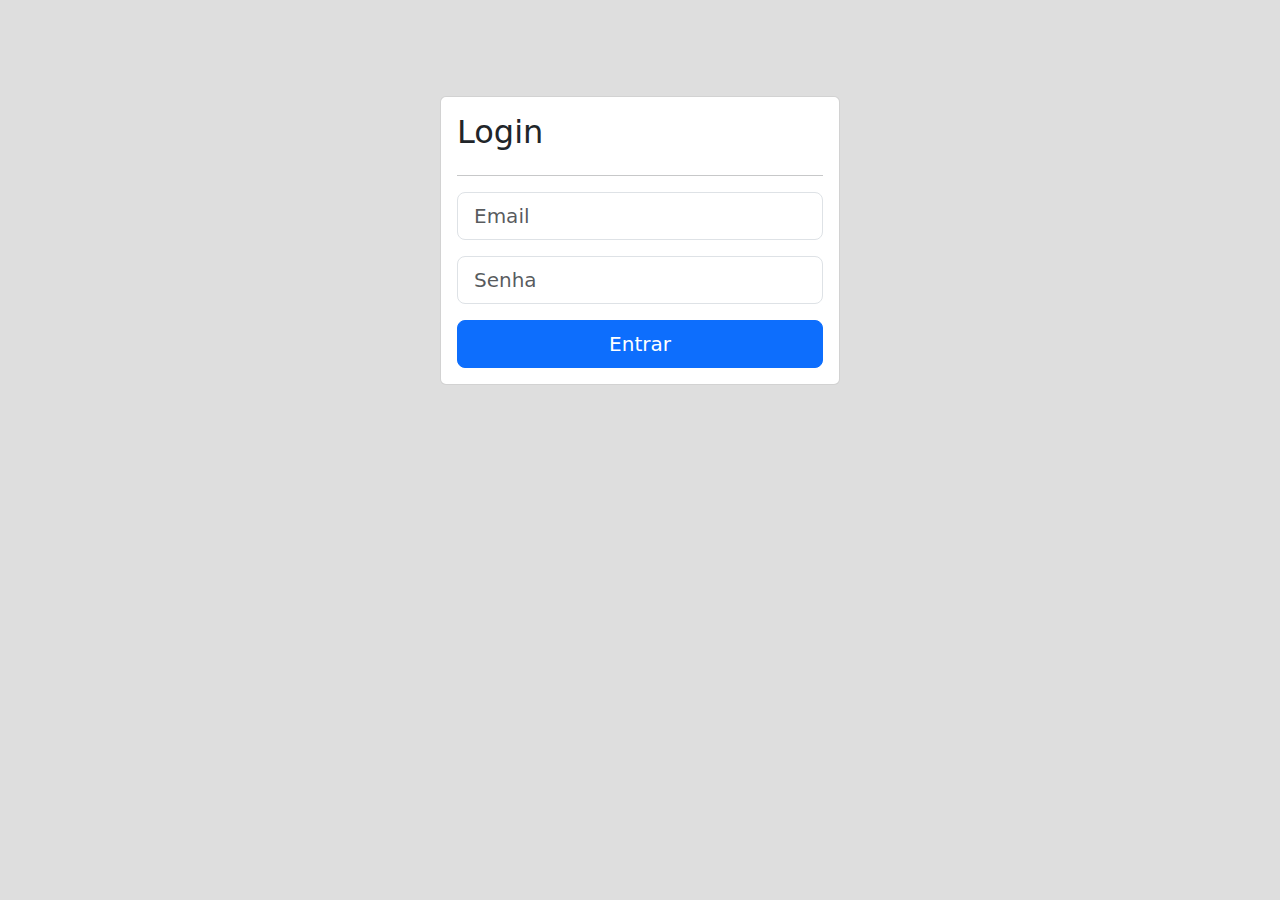
<file: index.html>
<!DOCTYPE html>
<html lang="pt-br">
<head>
  <meta charset="UTF-8" />
  <meta http-equiv="X-UA-Compatible" content="IE=edge" />
  <meta name="viewport" content="width=device-width, initial-scale=1.0" />
  <title>Login</title>
  <link href="https://fonts.googleapis.com/css2?family=Material+Icons" rel="stylesheet" />
  <link href="https://cdn.jsdelivr.net/npm/bootstrap@5.3.3/dist/css/bootstrap.min.css" rel="stylesheet" />
  <link rel="stylesheet" href="css/custom.css">
</head>
<body class="px-3">

  <div class="row mt-5">
    <div class="col-4 offset-4">
      <div class="card card-body mt-5">
        <h2>Login</h2>
        <hr />

        <form id="loginForm" action="dashboard.html" novalidate>

          <div class="mb-3">
            <input 
              type="email" 
              class="form-control form-control-lg" 
              id="email" 
              placeholder="Email" 
              required>
            <div class="invalid-feedback">
              Por favor informe um email válido.
            </div>
          </div>

        <div class="mb-3">
            <input 
                class="form-control form-control-lg" 
                placeholder="Senha" 
                type="password" 
                id="password" 
                required
            />
            <div class="invalid-feedback">
                Digite a senha.
            </div>
        </div>

          <button type="submit" class="btn btn-primary btn-lg w-100">
            Entrar
          </button>
        </form>
      </div>
    </div>
  </div>

    <script src="https://cdn.jsdelivr.net/npm/bootstrap@5.3.3/dist/js/bootstrap.bundle.min.js"></script>
    <script src="login.js"></script>
</body>
</html>
</file>
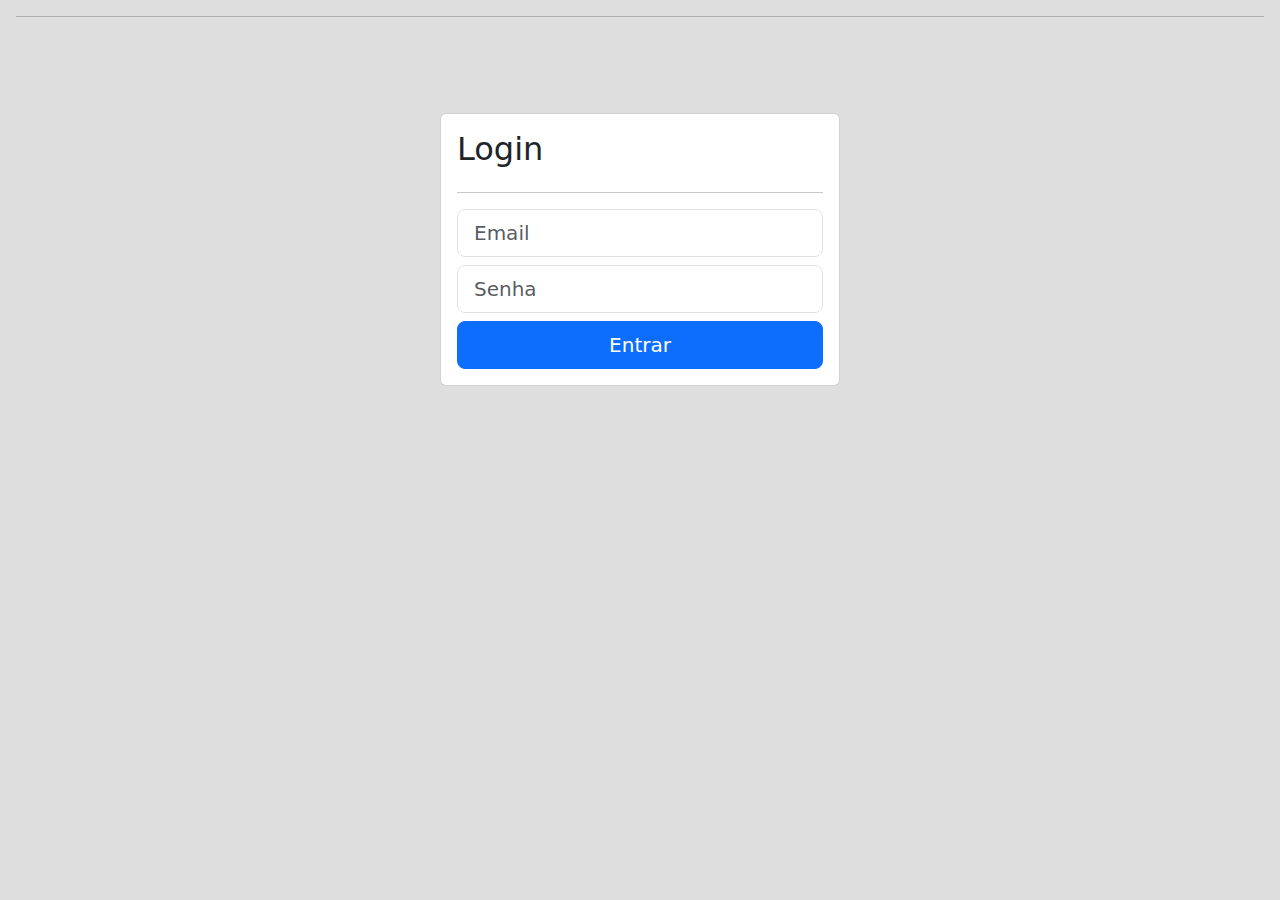
<file: Downloads/bodega-lk-main/bodega-lk-main/index.html>
<!DOCTYPE html>
<html lang="en">
    <head>
        <meta charset="UTF-8">
        <meta http-equiv="X-UA-Compatible" content="IE=edge">
        <meta name="viewport" content="width=device-width, initial-scale=1.0">
        <title>Document</title>

        <link href="https://fonts.googleapis.com/css2?family=Material+Icons"
      rel="stylesheet">
        <link href="https://cdn.jsdelivr.net/npm/bootstrap@5.3.3/dist/css/bootstrap.min.css" rel="stylesheet" integrity="sha384-QWTKZyjpPEjISv5WaRU9OFeRpok6YctnYmDr5pNlyT2bRjXh0JMhjY6hW+ALEwIH" crossorigin="anonymous">
        <link rel="stylesheet" href="css/custom.css">
    </head>
    <body class="px-3">

<hr>

<div class="row mt-5">
    <div class="col-4 offset-4">
        <div class="card card-body mt-5">
            <h2>Login</h2>
            <hr>

            <form action="dashboard.html">
                <input class="form-control form-control-lg mb-2" placeholder="Email" type="text">
                <input class="form-control form-control-lg mb-2" placeholder="Senha" type="password">

                <button class="btn btn-primary btn-lg w-100">
                    Entrar
                </button>
            </form>
        </div>
    </div>
</div>
 
<script src="https://cdn.jsdelivr.net/npm/bootstrap@5.3.3/dist/js/bootstrap.bundle.min.js" integrity="sha384-YvpcrYf0tY3lHB60NNkmXc5s9fDVZLESaAA55NDzOxhy9GkcIdslK1eN7N6jIeHz" crossorigin="anonymous"></script>
    </body>
</html>
</file>
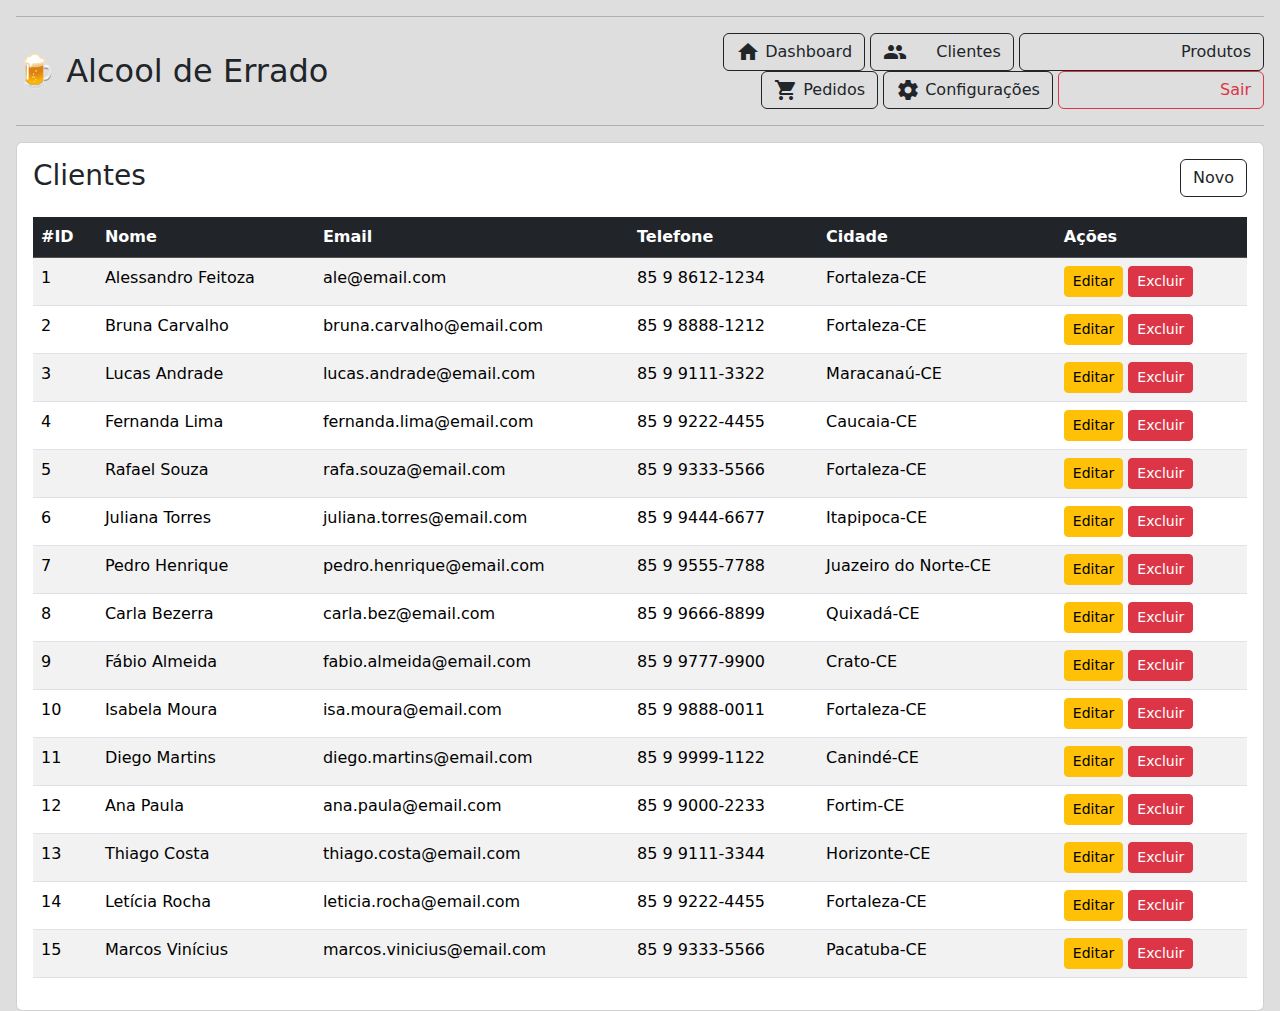
<file: clientes.html>
<!DOCTYPE html>
<html lang="en">
    <head>
        <meta charset="UTF-8">
        <meta http-equiv="X-UA-Compatible" content="IE=edge">
        <meta name="viewport" content="width=device-width, initial-scale=1.0">
        <title>Document</title>

        <link href="https://fonts.googleapis.com/css2?family=Material+Icons"
      rel="stylesheet">

        <link href="https://cdn.jsdelivr.net/npm/bootstrap@5.3.3/dist/css/bootstrap.min.css" rel="stylesheet" integrity="sha384-QWTKZyjpPEjISv5WaRU9OFeRpok6YctnYmDr5pNlyT2bRjXh0JMhjY6hW+ALEwIH" crossorigin="anonymous">
        <link rel="stylesheet" href="css/custom.css">
    </head>
    <body class="px-3">

    <hr>

<div class="row align-items-center">
    <div class="col">
        <span class="fs-2">🍺 Alcool de Errado</span>
    </div>
    <div class="col">
        <nav class="text-end">
            <a class="btn btn-outline-dark" href="dashboard.html">
                <i class="material-icons">home</i>
                Dashboard
            </a>
            <a class="btn btn-outline-dark" href="clientes.html">
                <i class="material-icons">groups</i>
                Clientes
            </a>
            <a class="btn btn-outline-dark" href="produtos.html">
                <i class="material-icons">liquor</i>
                Produtos
            </a>
            <a class="btn btn-outline-dark" href="pedidos.html">
                <i class="material-icons">shopping_cart</i>
                Pedidos
            </a>
            <a class="btn btn-outline-dark" href="config.html">
                <i class="material-icons">settings</i>
                Configurações
            </a>
            <a class="btn btn-outline-danger" href="index.html">
                <i class="material-icons">logout</i>
                Sair
            </a>
        </nav>
    </div>
</div>
<hr>




        <section class="card card-body">
            <div class="row">
                <div class="col">
                    <h3>Clientes</h3>
                </div>
                <div class="col text-end">
                    <button 
                        data-bs-toggle="offcanvas" 
                        data-bs-target="#novoCliente" 
                        class="btn btn-outline-dark">Novo</button>
                </div>
            </div>
                  
              <div class="offcanvas offcanvas-end" tabindex="-1" id="novoCliente" aria-labelledby="offcanvasExampleLabel">
                <div class="offcanvas-header">
                  <h5 class="offcanvas-title" id="offcanvasExampleLabel">Cadastrar Cliente</h5>
                  <button type="button" class="btn-close" data-bs-dismiss="offcanvas" aria-label="Close"></button>
                </div>
                <div class="offcanvas-body">
                  <form action="">
                    <label for="nome">Nome</label>
                    <input 
                        id="nome" 
                        type="text" 
                        placeholder="Digite aqui"
                        class="form-control mb-3">

                    <label for="telefone">Telefone</label>
                    <input 
                        id="telefone" 
                        type="text" 
                        placeholder="Ex: (85) 9 1234-1234"
                        class="form-control mb-3">

                    <label for="email">Email</label>
                    <input 
                        id="email" 
                        type="text" 
                        placeholder="exemplo@email.com"
                        class="form-control mb-3">

                    <label for="cidade">Cidade</label>
                    <select id="cidade" class="form-select mb-3">
                        <option selected>-- Selecione --</option>
                        <option>Fortaleza</option>
                        <option>Maracanau</option>
                        <option>Caucaia</option>
                    </select>

                    <button class="btn btn-primary w-100    ">PRONTO</button>
                  </form>
                </div>
              </div>



            <table class="mt-3 table table-striped table-hover">
                <thead class="table-dark">
                    <tr>
                        <th>#ID</th>
                        <th>Nome</th>
                        <th>Email</th>
                        <th>Telefone</th>
                        <th>Cidade</th>
                        <th>Ações</th>
                    </tr>
                </thead>
                <tbody>
                    <tr>
                        <td>1</td>
                        <td>Alessandro Feitoza</td>
                        <td>ale@email.com</td>
                        <td>85 9 8612-1234</td>
                        <td>Fortaleza-CE</td>
                        <td>
                            <a href='' class='btn btn-sm btn-warning'>Editar</a>
                            <a href='excluir-cliente.html?id=1' class='btn btn-sm btn-danger'>Excluir</a>
                        </td>
                    </tr>
                    <tr>
                        <td>2</td>
                        <td>Bruna Carvalho</td>
                        <td>bruna.carvalho@email.com</td>
                        <td>85 9 8888-1212</td>
                        <td>Fortaleza-CE</td>
                        <td>
                            <a href='' class='btn btn-sm btn-warning'>Editar</a>
                            <a href='excluir-cliente.html?id=2' class='btn btn-sm btn-danger'>Excluir</a>
                        </td>
                    </tr>
                    <tr>
                        <td>3</td>
                        <td>Lucas Andrade</td>
                        <td>lucas.andrade@email.com</td>
                        <td>85 9 9111-3322</td>
                        <td>Maracanaú-CE</td>
                        <td>
                            <a href='' class='btn btn-sm btn-warning'>Editar</a>
                            <a href='excluir-cliente.html?id=3' class='btn btn-sm btn-danger'>Excluir</a>
                        </td>
                    </tr>
                    <tr>
                        <td>4</td>
                        <td>Fernanda Lima</td>
                        <td>fernanda.lima@email.com</td>
                        <td>85 9 9222-4455</td>
                        <td>Caucaia-CE</td>
                        <td>
                            <a href='' class='btn btn-sm btn-warning'>Editar</a>
                            <a href='excluir-cliente.html?id=4' class='btn btn-sm btn-danger'>Excluir</a>
                        </td>
                    </tr>
                    <tr>
                        <td>5</td>
                        <td>Rafael Souza</td>
                        <td>rafa.souza@email.com</td>
                        <td>85 9 9333-5566</td>
                        <td>Fortaleza-CE</td>
                        <td>
                            <a href='' class='btn btn-sm btn-warning'>Editar</a>
                            <a href='excluir-cliente.html?id=5' class='btn btn-sm btn-danger'>Excluir</a>
                        </td>
                    </tr>
                    <tr>
                        <td>6</td>
                        <td>Juliana Torres</td>
                        <td>juliana.torres@email.com</td>
                        <td>85 9 9444-6677</td>
                        <td>Itapipoca-CE</td>
                        <td>
                            <a href='' class='btn btn-sm btn-warning'>Editar</a>
                            <a href='excluir-cliente.html?id=6' class='btn btn-sm btn-danger'>Excluir</a>
                        </td>
                    </tr>
                    <tr>
                        <td>7</td>
                        <td>Pedro Henrique</td>
                        <td>pedro.henrique@email.com</td>
                        <td>85 9 9555-7788</td>
                        <td>Juazeiro do Norte-CE</td>
                        <td>
                            <a href='' class='btn btn-sm btn-warning'>Editar</a>
                            <a href='excluir-cliente.html?id=7' class='btn btn-sm btn-danger'>Excluir</a>
                        </td>
                    </tr>
                    <tr>
                        <td>8</td>
                        <td>Carla Bezerra</td>
                        <td>carla.bez@email.com</td>
                        <td>85 9 9666-8899</td>
                        <td>Quixadá-CE</td>
                        <td>
                            <a href='' class='btn btn-sm btn-warning'>Editar</a>
                            <a href='excluir-cliente.html?id=8' class='btn btn-sm btn-danger'>Excluir</a>
                        </td>
                    </tr>
                    <tr>
                        <td>9</td>
                        <td>Fábio Almeida</td>
                        <td>fabio.almeida@email.com</td>
                        <td>85 9 9777-9900</td>
                        <td>Crato-CE</td>
                        <td>
                            <a href='' class='btn btn-sm btn-warning'>Editar</a>
                            <a href='excluir-cliente.html?id=9' class='btn btn-sm btn-danger'>Excluir</a>
                        </td>
                    </tr>
                    <tr>
                        <td>10</td>
                        <td>Isabela Moura</td>
                        <td>isa.moura@email.com</td>
                        <td>85 9 9888-0011</td>
                        <td>Fortaleza-CE</td>
                        <td>
                            <a href='' class='btn btn-sm btn-warning'>Editar</a>
                            <a href='excluir-cliente.html?id=10' class='btn btn-sm btn-danger'>Excluir</a>
                        </td>
                    </tr>
                    <tr>
                        <td>11</td>
                        <td>Diego Martins</td>
                        <td>diego.martins@email.com</td>
                        <td>85 9 9999-1122</td>
                        <td>Canindé-CE</td>
                        <td>
                            <a href='' class='btn btn-sm btn-warning'>Editar</a>
                            <a href='excluir-cliente.html?id=11' class='btn btn-sm btn-danger'>Excluir</a>
                        </td>
                    </tr>
                    <tr>
                        <td>12</td>
                        <td>Ana Paula</td>
                        <td>ana.paula@email.com</td>
                        <td>85 9 9000-2233</td>
                        <td>Fortim-CE</td>
                        <td>
                            <a href='' class='btn btn-sm btn-warning'>Editar</a>
                            <a href='excluir-cliente.html?id=12' class='btn btn-sm btn-danger'>Excluir</a>
                        </td>
                    </tr>
                    <tr>
                        <td>13</td>
                        <td>Thiago Costa</td>
                        <td>thiago.costa@email.com</td>
                        <td>85 9 9111-3344</td>
                        <td>Horizonte-CE</td>
                        <td>
                            <a href='' class='btn btn-sm btn-warning'>Editar</a>
                            <a href='excluir-cliente.html?id=13' class='btn btn-sm btn-danger'>Excluir</a>
                        </td>
                    </tr>
                    <tr>
                        <td>14</td>
                        <td>Letícia Rocha</td>
                        <td>leticia.rocha@email.com</td>
                        <td>85 9 9222-4455</td>
                        <td>Fortaleza-CE</td>
                        <td>
                            <a href='' class='btn btn-sm btn-warning'>Editar</a>
                            <a href='excluir-cliente.html?id=14' class='btn btn-sm btn-danger'>Excluir</a>
                        </td>
                    </tr>
                    <tr>
                        <td>15</td>
                        <td>Marcos Vinícius</td>
                        <td>marcos.vinicius@email.com</td>
                        <td>85 9 9333-5566</td>
                        <td>Pacatuba-CE</td>
                        <td>
                            <a href='' class='btn btn-sm btn-warning'>Editar</a>
                            <a href='excluir-cliente.html?id=15' class='btn btn-sm btn-danger'>Excluir</a>
                        </td>
                    </tr>
                    
                </tbody>
            </table>
        </section>
        
    <script src="https://cdn.jsdelivr.net/npm/bootstrap@5.3.3/dist/js/bootstrap.bundle.min.js"></script>
    </body>
</html>
</file>
<file: css/custom.css>
body {
    background-color: #DEDEDE;
}

i {
    vertical-align: bottom;
}
</file>
<file: Downloads/bodega-lk-main/bodega-lk-main/css/custom.css>
body {
    background-color: #DEDEDE;
}

i {
    vertical-align: bottom;
}

#janelaModal{
    display: none;
    position: fixed;
    z-index: 1;
    padding-top: 200px;
    left: 0px;
    top: 0px;
    width: 100%;
    height: 100%;
    background-color: rgba(0, 0, 0, 8);
    overflow: auto;
}
#imgModal{
    margin: auto;
    display: block;
    width: 100%;
    max-width: 600px;

}
#fecharMod{
    position: absolute;
    top: 15px;
    right: 35px;
    color: white;
    font-size: 40px;
    font-weight: bolder;
    cursor: pointer;
}
</file>
